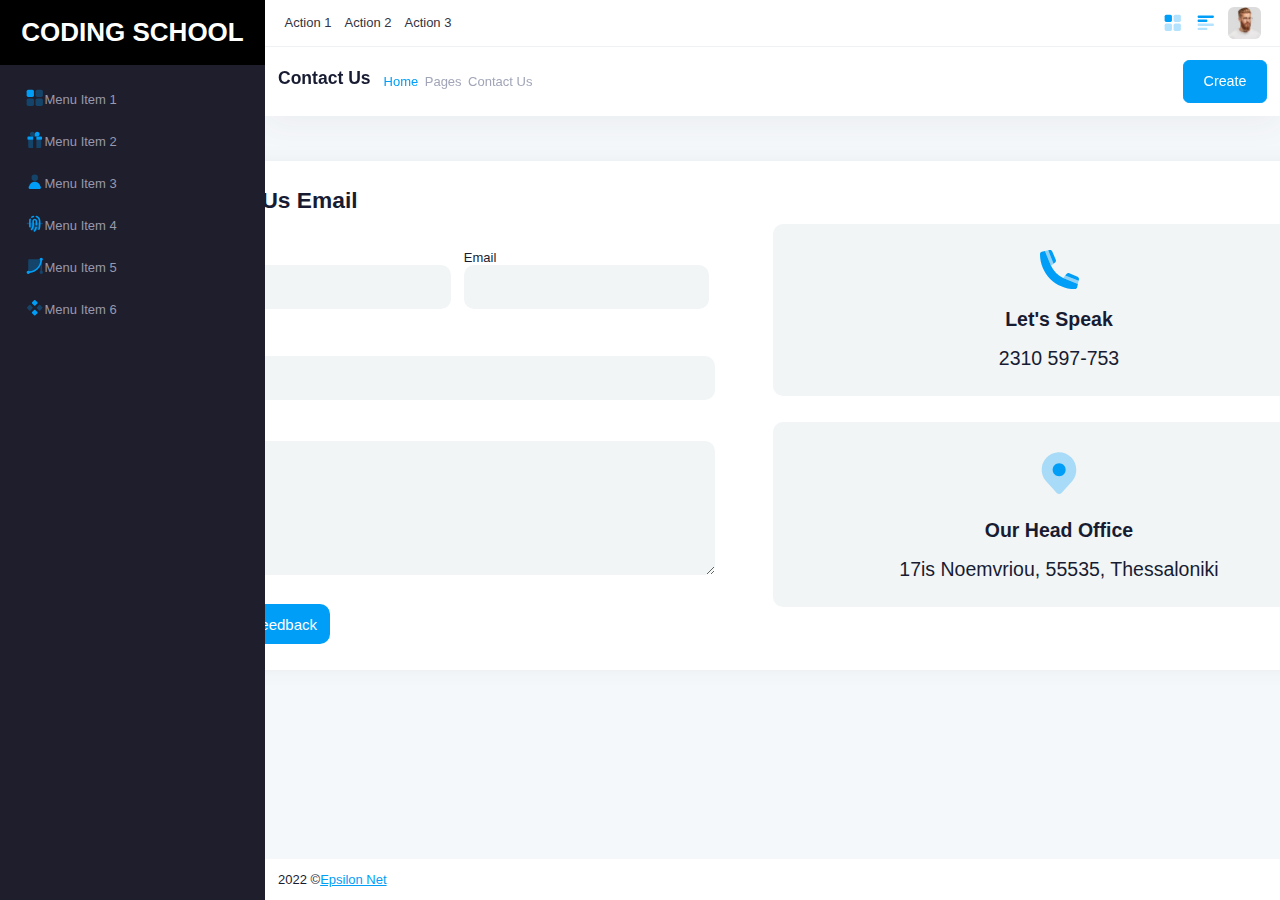
<file: Session-19/Assignment-1/index.html>
<!DOCTYPE html>
<html lang="en">
  <head>
    <meta charset="UTF-8"/>
    <title>Coding School - Assignment 1</title>
    <link rel="stylesheet" href="styles.css"/>

	<link rel="preconnect" href="https://fonts.googleapis.com">
	<link rel="preconnect" href="https://fonts.gstatic.com" crossorigin>
	<link href="https://fonts.googleapis.com/css2?family=Open+Sans:ital,wght@0,300;0,400;0,600;0,800;1,300;1,400;1,600&display=swap" rel="stylesheet">

  </head>

<body class="header-fixed header-tablet-and-mobile-fixed toolbar-enabled toolbar-fixed aside-enabled aside-fixed">
		<div class="body-content">
			<!--begin::Page-->
			<div class="page d-flex flex-row flex-column-fluid">
				<!--begin::Aside-->
				<div class="aside">
					
					<div class="aside-logo">
						<a class="logo" href="/">
							CODING SCHOOL
						</a>
					</div>
					
					
					<div class="aside-menu">
							<div class="menu">
								<div class="menu-item">
									<span class="menu-link">
										<span class="menu-icon">
												<svg xmlns="http://www.w3.org/2000/svg" width="24" height="24" viewBox="0 0 24 24" >
													<rect x="2" y="2" width="9" height="9" rx="2" ></rect>
													<rect opacity="0.3" x="13" y="2" width="9" height="9" rx="2" ></rect>
													<rect opacity="0.3" x="13" y="13" width="9" height="9" rx="2" ></rect>
													<rect opacity="0.3" x="2" y="13" width="9" height="9" rx="2" ></rect>
												</svg>
										</span>
										<span class="menu-title">Menu Item 1</span>
									</span>
								</div>
								<div class="menu-item">
									<span class="menu-link">
										<span class="menu-icon">
												<svg xmlns="http://www.w3.org/2000/svg" width="24" height="24" viewBox="0 0 24 24" >
													<path d="M21 9V11C21 11.6 20.6 12 20 12H14V8H20C20.6 8 21 8.4 21 9ZM10 8H4C3.4 8 3 8.4 3 9V11C3 11.6 3.4 12 4 12H10V8Z" ></path>
													<path d="M15 2C13.3 2 12 3.3 12 5V8H15C16.7 8 18 6.7 18 5C18 3.3 16.7 2 15 2Z" ></path>
													<path opacity="0.3" d="M9 2C10.7 2 12 3.3 12 5V8H9C7.3 8 6 6.7 6 5C6 3.3 7.3 2 9 2ZM4 12V21C4 21.6 4.4 22 5 22H10V12H4ZM20 12V21C20 21.6 19.6 22 19 22H14V12H20Z" ></path>
												</svg>
										</span>
										<span class="menu-title">Menu Item 2</span>
									</span>
								</div>
								<div class="menu-item">
									<span class="menu-link">
										<span class="menu-icon">
												<svg xmlns="http://www.w3.org/2000/svg" width="24" height="24" viewBox="0 0 24 24" >
													<path d="M6.28548 15.0861C7.34369 13.1814 9.35142 12 11.5304 12H12.4696C14.6486 12 16.6563 13.1814 17.7145 15.0861L19.3493 18.0287C20.0899 19.3618 19.1259 21 17.601 21H6.39903C4.87406 21 3.91012 19.3618 4.65071 18.0287L6.28548 15.0861Z" ></path>
													<rect opacity="0.3" x="8" y="3" width="8" height="8" rx="4" ></rect>
												</svg>
											</span>
										<span class="menu-title">Menu Item 3</span>
									</span>
								</div>
								<div class="menu-item">
									<span class="menu-link">
										<span class="menu-icon">
												<svg xmlns="http://www.w3.org/2000/svg" width="24" height="24" viewBox="0 0 24 24" >
													<path opacity="0.3" d="M21 10.7192H3C2.4 10.7192 2 11.1192 2 11.7192C2 12.3192 2.4 12.7192 3 12.7192H6V14.7192C6 18.0192 8.7 20.7192 12 20.7192C15.3 20.7192 18 18.0192 18 14.7192V12.7192H21C21.6 12.7192 22 12.3192 22 11.7192C22 11.1192 21.6 10.7192 21 10.7192Z" ></path>
													<path d="M11.6 21.9192C11.4 21.9192 11.2 21.8192 11 21.7192C10.6 21.4192 10.5 20.7191 10.8 20.3191C11.7 19.1191 12.3 17.8191 12.7 16.3191C12.8 15.8191 13.4 15.4192 13.9 15.6192C14.4 15.7192 14.8 16.3191 14.6 16.8191C14.2 18.5191 13.4 20.1192 12.4 21.5192C12.2 21.7192 11.9 21.9192 11.6 21.9192ZM8.7 19.7192C10.2 18.1192 11 15.9192 11 13.7192V8.71917C11 8.11917 11.4 7.71917 12 7.71917C12.6 7.71917 13 8.11917 13 8.71917V13.0192C13 13.6192 13.4 14.0192 14 14.0192C14.6 14.0192 15 13.6192 15 13.0192V8.71917C15 7.01917 13.7 5.71917 12 5.71917C10.3 5.71917 9 7.01917 9 8.71917V13.7192C9 15.4192 8.4 17.1191 7.2 18.3191C6.8 18.7191 6.9 19.3192 7.3 19.7192C7.5 19.9192 7.7 20.0192 8 20.0192C8.3 20.0192 8.5 19.9192 8.7 19.7192ZM6 16.7192C6.5 16.7192 7 16.2192 7 15.7192V8.71917C7 8.11917 7.1 7.51918 7.3 6.91918C7.5 6.41918 7.2 5.8192 6.7 5.6192C6.2 5.4192 5.59999 5.71917 5.39999 6.21917C5.09999 7.01917 5 7.81917 5 8.71917V15.7192V15.8191C5 16.3191 5.5 16.7192 6 16.7192ZM9 4.71917C9.5 4.31917 10.1 4.11918 10.7 3.91918C11.2 3.81918 11.5 3.21917 11.4 2.71917C11.3 2.21917 10.7 1.91916 10.2 2.01916C9.4 2.21916 8.59999 2.6192 7.89999 3.1192C7.49999 3.4192 7.4 4.11916 7.7 4.51916C7.9 4.81916 8.2 4.91918 8.5 4.91918C8.6 4.91918 8.8 4.81917 9 4.71917ZM18.2 18.9192C18.7 17.2192 19 15.5192 19 13.7192V8.71917C19 5.71917 17.1 3.1192 14.3 2.1192C13.8 1.9192 13.2 2.21917 13 2.71917C12.8 3.21917 13.1 3.81916 13.6 4.01916C15.6 4.71916 17 6.61917 17 8.71917V13.7192C17 15.3192 16.8 16.8191 16.3 18.3191C16.1 18.8191 16.4 19.4192 16.9 19.6192C17 19.6192 17.1 19.6192 17.2 19.6192C17.7 19.6192 18 19.3192 18.2 18.9192Z" ></path>
												</svg>
										</span>
										<span class="menu-title">Menu Item 4</span>
									</span>
								</div>
								<div class="menu-item">
									<span class="menu-link">
										<span class="menu-icon">
												<svg xmlns="http://www.w3.org/2000/svg" width="24" height="24" viewBox="0 0 24 24" >
													<path opacity="0.3" d="M21 18.3V4H20H5C4.4 4 4 4.4 4 5V20C10.9 20 16.7 15.6 19 9.5V18.3C18.4 18.6 18 19.3 18 20C18 21.1 18.9 22 20 22C21.1 22 22 21.1 22 20C22 19.3 21.6 18.6 21 18.3Z" ></path>
													<path d="M22 4C22 2.9 21.1 2 20 2C18.9 2 18 2.9 18 4C18 4.7 18.4 5.29995 18.9 5.69995C18.1 12.6 12.6 18.2 5.70001 18.9C5.30001 18.4 4.7 18 4 18C2.9 18 2 18.9 2 20C2 21.1 2.9 22 4 22C4.8 22 5.39999 21.6 5.79999 20.9C13.8 20.1 20.1 13.7 20.9 5.80005C21.6 5.40005 22 4.8 22 4Z" ></path>
												</svg>
											</span>
										<span class="menu-title">Menu Item 5</span>
									</span>
								</div>
								<div class="menu-item">
									<span class="menu-link">
										<span class="menu-icon">
												<svg xmlns="http://www.w3.org/2000/svg" width="24" height="24" viewBox="0 0 24 24" >
													<path d="M11.2929 2.70711C11.6834 2.31658 12.3166 2.31658 12.7071 2.70711L15.2929 5.29289C15.6834 5.68342 15.6834 6.31658 15.2929 6.70711L12.7071 9.29289C12.3166 9.68342 11.6834 9.68342 11.2929 9.29289L8.70711 6.70711C8.31658 6.31658 8.31658 5.68342 8.70711 5.29289L11.2929 2.70711Z" ></path>
													<path d="M11.2929 14.7071C11.6834 14.3166 12.3166 14.3166 12.7071 14.7071L15.2929 17.2929C15.6834 17.6834 15.6834 18.3166 15.2929 18.7071L12.7071 21.2929C12.3166 21.6834 11.6834 21.6834 11.2929 21.2929L8.70711 18.7071C8.31658 18.3166 8.31658 17.6834 8.70711 17.2929L11.2929 14.7071Z" ></path>
													<path opacity="0.3" d="M5.29289 8.70711C5.68342 8.31658 6.31658 8.31658 6.70711 8.70711L9.29289 11.2929C9.68342 11.6834 9.68342 12.3166 9.29289 12.7071L6.70711 15.2929C6.31658 15.6834 5.68342 15.6834 5.29289 15.2929L2.70711 12.7071C2.31658 12.3166 2.31658 11.6834 2.70711 11.2929L5.29289 8.70711Z" ></path>
													<path opacity="0.3" d="M17.2929 8.70711C17.6834 8.31658 18.3166 8.31658 18.7071 8.70711L21.2929 11.2929C21.6834 11.6834 21.6834 12.3166 21.2929 12.7071L18.7071 15.2929C18.3166 15.6834 17.6834 15.6834 17.2929 15.2929L14.7071 12.7071C14.3166 12.3166 14.3166 11.6834 14.7071 11.2929L17.2929 8.70711Z" ></path>
												</svg>
											</span>
										<span class="menu-title">Menu Item 6</span>
									</span>
								</div>
								
								
								
								
								
								
								
								
								
								
								
								
								
								
								
								
								
								
								
							</div>
							
					</div>
					
				</div>
				<!--end::Aside-->

				<!--begin::Wrapper-->
				<div class="wrapper">
					<!--begin::Header-->
					<div class="header">
						<!--begin::Container-->
						<div class="header-container">

							<div class="header-menu">
								<!--begin::Menu-->
								<ul class="menu">
									<li class="menu-item">
										<span class="menu-link">
											<span class="menu-title">Action 1</span>
										</span>
									</li>
									<li class="menu-item">
										<span class="menu-link">
											<span class="menu-title">Action 2</span>
										</span>
									</li>
									<li class="menu-item">
										<span class="menu-link">
											<span class="menu-title">Action 3</span>
										</span>
									</li>
									
									
								</ul>
								<!--end::Menu-->

								<ul class="menu user-menu">
									<li class="menu-item">
										<span class="menu-link">
										<svg xmlns="http://www.w3.org/2000/svg" width="24" height="24" viewBox="0 0 24 24" >
											<rect x="2" y="2" width="9" height="9" rx="2" ></rect>
											<rect opacity="0.3" x="13" y="2" width="9" height="9" rx="2" ></rect>
											<rect opacity="0.3" x="13" y="13" width="9" height="9" rx="2" ></rect>
											<rect opacity="0.3" x="2" y="13" width="9" height="9" rx="2" ></rect>
										</svg>
									</span>
									</li>
									<li class="menu-item">
										<span class="menu-link">
										<svg xmlns="http://www.w3.org/2000/svg" width="24" height="24" viewBox="0 0 24 24" >
											<path d="M13 11H3C2.4 11 2 10.6 2 10V9C2 8.4 2.4 8 3 8H13C13.6 8 14 8.4 14 9V10C14 10.6 13.6 11 13 11ZM22 5V4C22 3.4 21.6 3 21 3H3C2.4 3 2 3.4 2 4V5C2 5.6 2.4 6 3 6H21C21.6 6 22 5.6 22 5Z" ></path>
											<path opacity="0.3" d="M21 16H3C2.4 16 2 15.6 2 15V14C2 13.4 2.4 13 3 13H21C21.6 13 22 13.4 22 14V15C22 15.6 21.6 16 21 16ZM14 20V19C14 18.4 13.6 18 13 18H3C2.4 18 2 18.4 2 19V20C2 20.6 2.4 21 3 21H13C13.6 21 14 20.6 14 20Z" ></path>
										</svg>
									</span>
									</li>
									<li class="menu-item">
										<span class="menu-link profile-pic">
											<img src="profile.png" alt="User Photo" />
										</span>

									</li>
								</ul>

							</div>
							<!--end::header-menu-->
						</div>
						<!--end::Container-->
					</div>
					<!--end::Header-->

					<!--begin::Content-->
					<div class="content">
						<div class="toolbar">

							<div class="toolbar-container">

								<div class="page-title">

									<h1>Contact Us</h1>




									<ul class="breadcrumb">

										<li class="breadcrumb-item"><a href="/">Home</a></li>
										<li class="breadcrumb-item">Pages</li>
										<li class="breadcrumb-item text-dark">Contact Us</li>

									</ul>
									<!--end::Breadcrumb-->
								</div>
								<!--end::Page title-->
								<!--begin::Actions-->
								<div class="actions">
									<a href="/" class="btn btn-primary">Create</a>
								</div>
							</div>
							<!--end::Container-->
						</div>
	
						<div class="card">
							<div class="card-body">


									<div class="form">

										<form action="" method="post" id="kt_contact_form">
											<h1>Send Us Email</h1>

											<div class="row">
												<div class="col-md-6">
													<label>Name</label>
													<input type="text" class="form-control" placeholder="" name="name">
												</div>

												<div class="col-md-6">
													<label>Email</label>
													<input type="text" class="form-control" placeholder="" name="email">
												</div>
											</div>

											<div class="row">
												<div class="col-md-12">
													<label>Subject</label>
													<input class="form-control" placeholder="" name="subject">
												</div>
											</div>

											<div class="row">
												<div  class="col-md-12">
													<label>Message</label>
													<textarea class="form-control" rows="6" name="message" placeholder=""></textarea>
												</div>
											</div>

											<button type="submit">
												<span class="indicator-label">Send Feedback</span>
											</button>
										</form>

								</div>

								<div class="details">
									<div class="phone">

										<div class="phone-content">
											<span>
											<svg xmlns="http://www.w3.org/2000/svg" width="24" height="24" viewBox="0 0 512 512"><path class="fa-primary" d="m507.1 404.7 4.086-17.7c3.405-14.69-4.207-29.69-18.12-35.79L384.6 304.7c-12.78-5.436-27.69-1.774-36.47 8.975l-16.98 20.62L507.1 404.7zM0 54.5C-.001 306.7 205.2 512 457.5 512c14.65 0 27.21-9.969 30.46-24.22l9.378-40.66-193.3-79.63C234.8 333.5 178.5 277.2 144.5 207.1L64.88 14.67l-40.66 9.38C9.967 27.32-.001 39.83 0 54.5zm198.3 109.4c10.78-8.687 14.51-23.67 8.98-36.45L160.8 18.92c-6-13.903-21.2-21.488-36.7-18.115l-16.8 4.079L177.6 180.8l20.7-16.9z"/><path d="m497.3 447.1 9.786-42.41-175.1-70.4-27.1 33.18L497.3 447.1zm-352.8-240 33.1-26.3L107.3 4.884 64.88 14.67 144.5 207.1z" opacity=".4"/></svg>
											</span>
											<h2>Let's Speak</h2>
											<h3 class="">2310 597-753</h3>
										</div>

									</div>

									<div class="address">

										<div class="address-content">
											<span>
												<svg xmlns="http://www.w3.org/2000/svg" width="24" height="24" viewBox="0 0 24 24" >
													<path opacity="0.3" d="M18.0624 15.3453L13.1624 20.7453C12.5624 21.4453 11.5624 21.4453 10.9624 20.7453L6.06242 15.3453C4.56242 13.6453 3.76242 11.4453 4.06242 8.94534C4.56242 5.34534 7.46242 2.44534 11.0624 2.04534C15.8624 1.54534 19.9624 5.24534 19.9624 9.94534C20.0624 12.0453 19.2624 13.9453 18.0624 15.3453Z" ></path>
													<path d="M12.0624 13.0453C13.7193 13.0453 15.0624 11.7022 15.0624 10.0453C15.0624 8.38849 13.7193 7.04535 12.0624 7.04535C10.4056 7.04535 9.06241 8.38849 9.06241 10.0453C9.06241 11.7022 10.4056 13.0453 12.0624 13.0453Z" ></path>
												</svg>
											</span>
											<h2>Our Head Office</h2>
											<h3>17is Noemvriou, 55535, Thessaloniki</h3>

										</div>

									</div>
							</div>								

							</div>
						</div>

					</div>
					<!--end::Content-->

					<!--begin::Footer-->
					<div class="footer">
							<div class="copyright">
								<span>2022 © </span> <a href="https://www.epsilonnet.gr" target="_blank">Epsilon Net</a>
							</div>

					</div>
					<!--end::Footer-->
				</div>
				<!--end::Wrapper-->
			</div>
			<!--end::Page-->
		</div>
</body>
</file>
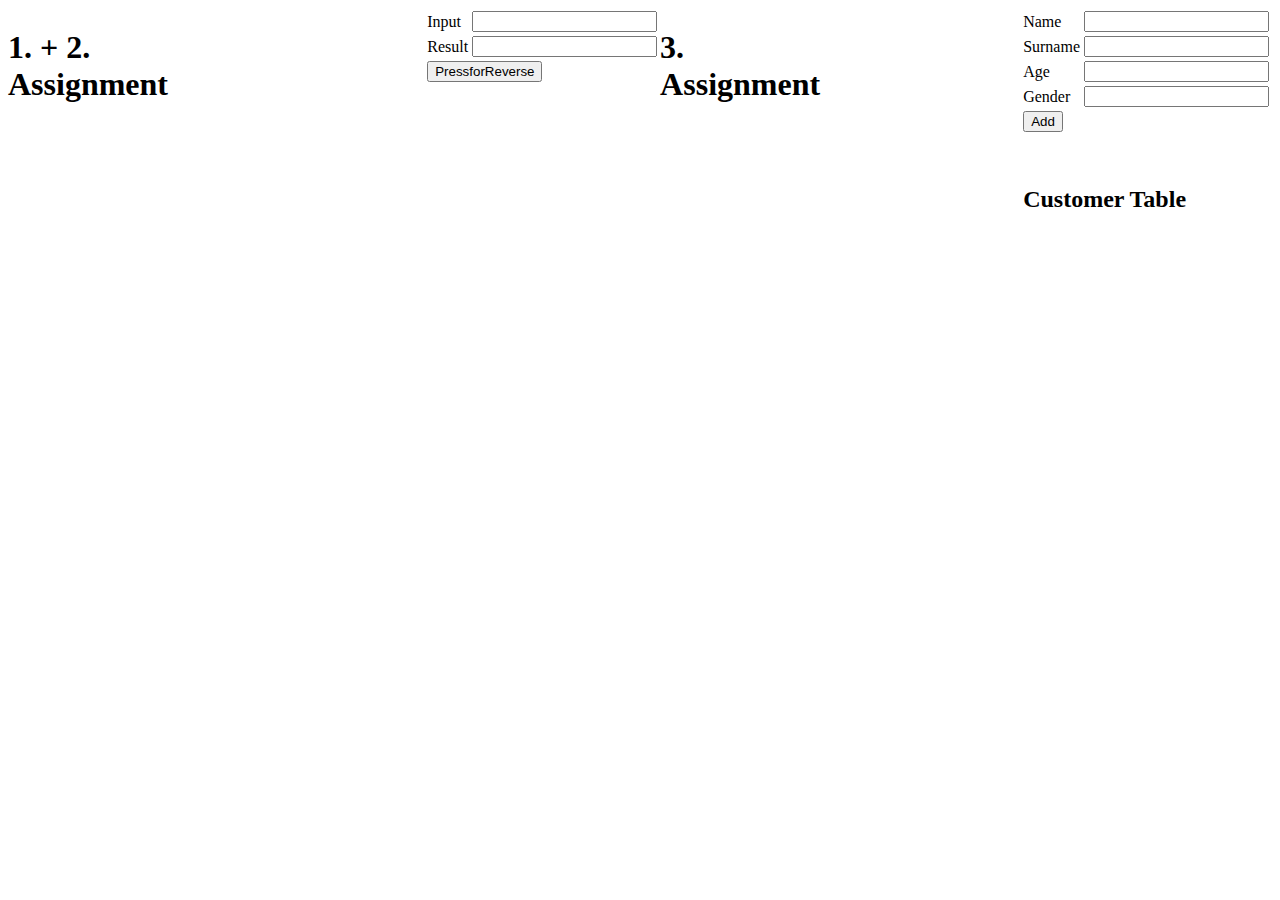
<file: Session-20/Session-20.html>
<!DOCTYPE html>

</html>

<head>

    <style type="text/css">
    .selected{
        font-weight: bold;
    }
    </style>
</head>

<body>
    <div class="main-container" style="display: flex; flex: 1 1 auto">
        <h1>1. + 2. Assignment</h1>
        <div style="width: 20%; min-width: 200px;">
        </div>

        <div>
            <form id="frmMain">
                <input id="txtSelectedId" type="hidden">
                <table>
                    <tr>
                        <td><label for="txtInput">Input</label></td>
                        <td><input id="txtInput" type></td>
                    </tr>
                    <tr>
                        <td><label for="txtResult">Result</label></td>
                        <td><input id="txtResult"></td>
                    </tr>
                    <tr>
                        <td colspan="2">
                            <button id="btnReverse" type="button" onclick="Reverse()">PressforReverse</button>
                        </td>
                    </tr>
                </table>
            </form>
        </div>
    <div class="main-container2" style="display: flex; flex: 1 1 auto" float="left">
        <h1>3. Assignment</h1>
        <div style="width: 20%; min-width: 200px;">
            <ul id="lstList"></ul>
        </div>

        <div>
             <form id="frmMain">
                <input id="txtSelectedId" type="hidden">
                <table>
                    <tr>
                        <td><label for="txtName">Name</label></td>
                        <td><input id="txtName" type></td>
                    </tr>
                    <tr>
                        <td><label for="txtSurname">Surname</label></td>
                        <td><input id="txtSurname"></td>
                    </tr>
                    <tr>
                        <td><label for="txtAge">Age</label></td>
                        <td><input id="txtAge"></td>
                    </tr>
                    <tr>
                        <td><label for="txtGender">Gender</label></td>
                        <td><input id="txtGender"></td>
                    </tr>
                    <tr>
                        <td colspan="2">
                            <button id="btnInput" type="button" onclick="addTo()">Add</button>
                            <br>
                                <ul id="tableCustomers"></ul>
                            <br>
                            <h2>Customer Table</h2>
                        </td>
                    </tr>
                </table>
            </form>
    </div>

    <script type="text/javascript">
        var counter = 0;
        var customerArray = [];


        function myClick(event){
            console.log(event);
            event.stopPropagation()
        }

        
        function Reverse(){
            
            
            var inputS = document.querySelector("#txtInput").value;
            var result = "";

            for (var i = inputS.length - 1; i>=0; i--){
                result += inputS[i];
            
            
            if(inputS == result){
                document.getElementById("txtResult").value = "Palindrome Input Heh"
            }
            else{
                document.getElementById("txtResult").value = result;
            }
            }
        }

        function submit(ev){
            ev.preventDefault();
            Reverse();
        }

        document.getElementById("frmMain").addEventListener("submit", submit);

        function addTo(){
            var id = counter;
            counter++;
            var name = document.querySelector("#txtName").value;
            var surname = document.querySelector("#txtSurname").value;
            var age = document.querySelector("#txtAge").value;
            var gender = document.querySelector("#txtGender").value;
            customerArray.push(customer);
            redrawList();
        }

        function redrawList(){
            var customersTable = document.getElementById("tableCustomers");
            customersTable.innerHTML = "";
            customers.forEach(c => {
                var li = document.createElement("li");
                li.appendChild(document.createTextNode(c.name));
                li.setAttribute('id', c.id);
                li.setAttribute('data-id', c.id);
                li.addEventListener('click', (event) => {
                    test(event);
                })
                customersTable.appendChild(li);
                });
        }

        function test(e){
    
            let selectedId = +e.target.dataset.id;
            let selectedItem = findItemById(selectedId);
            let info = "Name: " + selectedItem.name + "<br>Surname: " + selectedItem.surname + "<br>Age: " + selectedItem.age + "<br>Gender: " + selectedItem.gender
            document.getElementById("info").innerHTML = info;
    
        }

        function findItemById(id){
            return customers.find(c => c.id === id);
        }

        //5. Assignment

        function incrementString(input) {
        var splits = input.split(/(\d+)$/),
        num = 1;
        if (splits[1] !== undefined) num = parseInt(splits[1]) + 1;
        return splits[0] + num;
        }

    </script>
</body>
</html>
</file>
<file: Session-19/Assignment-1/styles.css>
body, html {
    height: 100%;
    margin: 0;
    padding: 0;
    font-size: 13px!important;
    font-weight: 400;
    font-family:sans-serif;
}

* {
    box-sizing: border-box;
}

body {
    background-color: #f5f8fa;
    display: flex;
    flex-direction: column;
    color: #181c32;
}

.body-content {
    flex: 1;
    flex-direction: column;
    display: flex;
}

.page {
        flex: 1 0 auto;
        flex-direction: row;
        display: flex;
}

.aside {
    position: fixed;
    top: 0;
    bottom: 0;
    left: 0;
    z-index: 101;
    overflow: hidden;
    background-color: #1e1e2d; 
    width: 265px;
    display: flex;
    flex-direction: column;
    padding: 0;
}

.aside-logo { display: flex; justify-content: center; align-items: center; height: 5rem; background: #000; }
.logo { color: #fff; font-weight: 600; text-decoration: none; font-size: 2rem; }

.aside .aside-menu {
    width: 265px;
    flex: 1 0 auto;
}

 .menu {
    display: flex;
    padding: 1rem 0;
    margin: 0;
    list-style: none;
    flex-direction: column;
    width: 100%;
    background-color: #1e1e2d;
}

.menu-item .menu-link {
    cursor: pointer;
    display: flex;
    align-items: center;
    padding: 0;
    padding-top: 0.75rem;
    padding-bottom: 0.75rem;
    padding-left: 25px;
    padding-right: 25px;
    color: #9899ac;
}

.aside .menu-item .menu-link:hover {
    color: #fff;
} */

.menu-item .menu-link .menu-icon {
    flex-shrink: 0;
    display: flex;
    align-items: center;
    justify-content: center;
    width: 2rem;
    margin-right: 0.5rem;
    justify-content: flex-start;
}

.menu-item svg {
    height: 1.5rem!important;
    width: 1.5rem!important;
    fill: #009ef7;
}

.wrapper {
    flex: 1 auto;
    min-width: 0;
    flex-direction: column;
    display: flex;
    padding-top: 130px;
    padding-left: 265px;
}

.header {
    position: fixed;
    top: 0;
    right: 0;
    left: 0;
    z-index: 100;
    background-color: #fff;
    height: 45px;
    padding: 0;
    border-bottom: 1px solid #e1e5e6;
    left: 265px;
}

.header .header-menu {
    align-items: stretch;
    display: flex;
}

 .header-menu .menu {
    display: flex;
    padding: 0 1rem;
    margin: 0;
    list-style: none;
    flex-direction: row;
    width: 100%;
    background-color: #fff;
    align-items: center;
}

.header-menu .menu-item .menu-link {
    cursor: pointer;
    display: flex;
    align-items: center;
    padding: 0;
    padding-top: 0.75rem;
    padding-bottom: 0.75rem;
    padding-left: 25px;
    padding-right: 25px;
    color: #333341;
}

.header-menu .menu-item .menu-link:hover {
    color: #009ef7;
}

.header-menu .user-menu {
    justify-content: flex-end;
    align-items: center;
}

.header-menu .menu-item .menu-link {
    padding: .5rem
}

.menu-link.profile-pic {
    width: 3.5rem;
    height: 3.5rem;
    overflow: hidden;
    display: flex;
    align-items: center;
    justify-content: center;
    
}

.menu-link.profile-pic img { width: 100%; height: 100%; border-radius: 6px;}

.toolbar {
    display: flex;
    align-items: center;
    background-color: #fff;
    padding: 0;
    position: fixed;
    top: 0;
    right: 0;
    left: 0;
    z-index: 99;
    box-shadow: 0 10px 30px 0 rgb(82 63 105 / 5%);
    top: 46px;
    border-top: 1px solid #eff2f5;
    left: 265px;
}

.toolbar-container {
    padding: 1rem;
    display: flex;
    justify-content: space-between;
    width: 100%;
    align-items: center;
}

.breadcrumb {
    display: flex;
    align-items: center;
    padding: 0;
    margin: 0;
    list-style: none;
}

.breadcrumb .breadcrumb-item {
    display: flex;
    align-items: center;
    padding-left: 0;
    padding-right: 0.5rem;
    color: #a1a5b7;
}

.breadcrumb .breadcrumb-item a { color: #009ef7; text-decoration: none; }

.toolbar h1 {
    margin-top: 0;
    margin-bottom: 0.5rem;
    margin-right: 1rem;
    font-weight: 600;
    line-height: 1.2;
    color: #181c32;
    font-size: 1.35rem!important;
}

.page-title {
    display: flex;
}



.actions { display: flex; justify-content: flex-end; }

.btn {
    display: inline-block;
    font-weight: 500;
    line-height: 1.5;
    color: #181c32;
    text-align: center;
    vertical-align: middle;
    cursor: pointer;
    user-select: none;
    background-color: transparent;
    border: 1px solid transparent;
    padding: 0.75rem 1.5rem;
    font-size: 1.1rem;
    border-radius: 0.475rem;
    transition: color .15s ease-in-out,background-color .15s ease-in-out,border-color .15s ease-in-out,box-shadow .15s ease-in-out;
    text-decoration: none;
}

.btn.btn-primary {
    color: #fff;
    border-color: #009ef7;
    background-color: #009ef7;
}

.btn-primary:hover { 
    background-color: #0f88ce;
}

.content {
    padding: 30px 0;
    flex: 1 0 auto;
    flex-direction: column;
    display: flex;
    align-items: center;
}


.card {
    position: relative;
    display: flex;
    flex-direction: column;
    min-width: 0;
    word-wrap: break-word;
    background-color: #fff;
    background-clip: border-box;
    border: 1px solid #eff2f5;
    border-radius: 0.625rem;
    box-shadow: 0 0 20px 0 rgb(76 87 125 / 5%);
    width: 1200px;
}

.card-body { padding: 2rem; display: flex; justify-content: space-between; align-items: center; }

.card-body h1 { 
        color: #181c32;
        font-weight: 600;
        margin: 0;
        margin-bottom: 2.25rem;
        font-size: 1.75rem;
}


.row { display: flex; margin-bottom: 1rem; }
.col-md-6 { width: 50%; margin: .5rem }
.col-md-12 { width: 100%; }

.form-control label { display: block; }

.form { width: 45%; }

.details { width: 50%; display: flex; flex-direction: column; justify-content: center; align-items: center; }
.phone { background: #f1f5f6; width: 100%; margin-bottom: 2rem; padding: 2rem; text-align: center; border-radius: 10px; }
.address { background: #f1f5f6; width: 100%; padding: 2rem; text-align: center; border-radius: 10px; } */
 
.phone h2,
.address h2 { font-size: 1.8rem; font-weight: 600; margin: 0 0 1rem 0; }

.phone h3,
.address h3 { font-size: 1.5rem; font-weight: 400; margin: 0; }



svg:nth-of-type(1){
    fill: #009ef7;
    width: 4rem;
    height: 4rem;
}
.phone svg {
    fill: #009ef7;
    width: 3rem;
    height: 3rem;
}


.footer {
    background: #fff;
    display: flex;
    justify-content: space-between;
    align-items: center;
}

.copyright { display: flex; flex: 1; padding: 1rem;}
.copyright a { color: #009ef7; }

.footer .menu {
    display: flex;
    padding: 1rem;
    margin: 0;
    list-style: none;
    flex-direction: row;
    width: 100%;
    background-color: #fff;
    align-items: center;
    flex: 1;
    justify-content: flex-end;
}

.form-control{
    background: #f1f5f6; width: 100%; margin-bottom: 1rem; padding: 1rem; text-align: left; border-radius: 10px; font-size: 14px; border: 0; font-size: 120%; font-family:sans-serif;
}

form button{
    background-color: #009ef7; color: #fff; width: 10rem; border-radius: 10px; font-size: 15px; border: 0; height: 40px;
}
</file>
